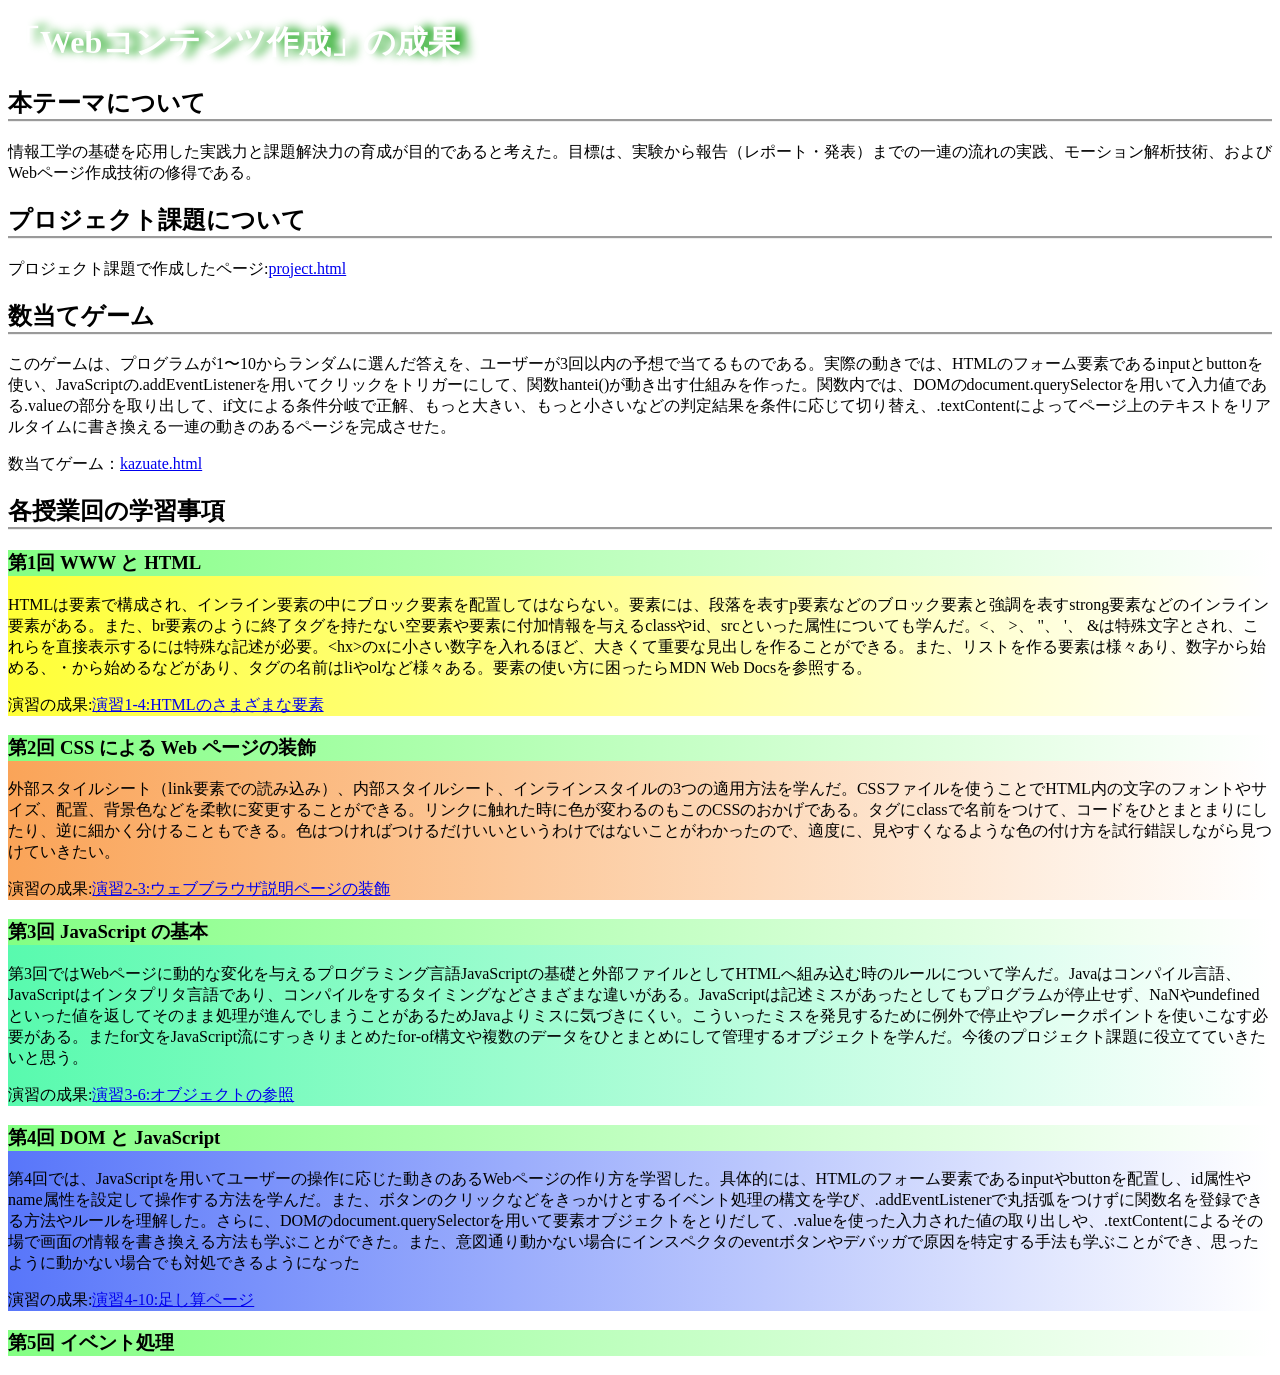
<file: index.html>
<!DOCTYPE html>
<html>
  <head>
    <meta charset="utf-8">
    <title>My test page</title>
    <link rel="stylesheet" href="style.css">
  </head>
  <body>
    <h1>「Webコンテンツ作成」の成果</h1>
    <h2 class="manabi">本テーマについて</h2>
    <p>情報工学の基礎を応用した実践力と課題解決力の育成が目的であると考えた。目標は、実験から報告（レポート・発表）までの一連の流れの実践、モーション解析技術、およびWebページ作成技術の修得である。</p>
    <h2 class="manabi">プロジェクト課題について</h2>
    <p></p>
    <p>プロジェクト課題で作成したページ:<a href="project.html">project.html</a></p>
    <h2 class="manabi">数当てゲーム</h2>
    <p>このゲームは、プログラムが1〜10からランダムに選んだ答えを、ユーザーが3回以内の予想で当てるものである。実際の動きでは、HTMLのフォーム要素であるinputとbuttonを使い、JavaScriptの.addEventListenerを用いてクリックをトリガーにして、関数hantei()が動き出す仕組みを作った。関数内では、DOMのdocument.querySelectorを用いて入力値である.valueの部分を取り出して、if文による条件分岐で正解、もっと大きい、もっと小さいなどの判定結果を条件に応じて切り替え、.textContentによってページ上のテキストをリアルタイムに書き換える一連の動きのあるページを完成させた。</p>
    <p>数当てゲーム：<a href="kazuate.html">kazuate.html</a></p></p>
    <p></p>
      <h2 class="manabi">各授業回の学習事項</h2>
    <div class="iti">
      <h3>第1回 WWW と HTML</h3>
      <p>HTMLは要素で構成され、インライン要素の中にブロック要素を配置してはならない。要素には、段落を表すp要素などのブロック要素と強調を表すstrong要素などのインライン要素がある。また、br要素のように終了タグを持たない空要素や要素に付加情報を与えるclassやid、srcといった属性についても学んだ。<、 >、 "、 '、 &は特殊文字とされ、これらを直接表示するには特殊な記述が必要。&lt;hx&gt;のxに小さい数字を入れるほど、大きくて重要な見出しを作ることができる。また、リストを作る要素は様々あり、数字から始める、・から始めるなどがあり、タグの名前はliやolなど様々ある。要素の使い方に困ったらMDN Web Docsを参照する。</p>
      <p>演習の成果:<a href="practice-html/elements.html" target="_blank">演習1-4:HTMLのさまざまな要素</a></p>
    </div>
    <div class="ni">
      <h3>第2回 CSS による Web ページの装飾</h3>
      <p>外部スタイルシート（link要素での読み込み）、内部スタイルシート、インラインスタイルの3つの適用方法を学んだ。CSSファイルを使うことでHTML内の文字のフォントやサイズ、配置、背景色などを柔軟に変更することができる。リンクに触れた時に色が変わるのもこのCSSのおかげである。タグにclassで名前をつけて、コードをひとまとまりにしたり、逆に細かく分けることもできる。色はつければつけるだけいいというわけではないことがわかったので、適度に、見やすくなるような色の付け方を試行錯誤しながら見つけていきたい。</p>
      <p>演習の成果:<a href="practice-css/browser-intro.html " target="_blank">演習2-3:ウェブブラウザ説明ページの装飾</a></p>
    </div>
    <div class="san">
      <h3>第3回 JavaScript の基本</h3>
      <p>第3回ではWebページに動的な変化を与えるプログラミング言語JavaScriptの基礎と外部ファイルとしてHTMLへ組み込む時のルールについて学んだ。Javaはコンパイル言語、JavaScriptはインタプリタ言語であり、コンパイルをするタイミングなどさまざまな違いがある。JavaScriptは記述ミスがあったとしてもプログラムが停止せず、NaNやundefinedといった値を返してそのまま処理が進んでしまうことがあるためJavaよりミスに気づきにくい。こういったミスを発見するために例外で停止やブレークポイントを使いこなす必要がある。またfor文をJavaScript流にすっきりまとめたfor-of構文や複数のデータをひとまとめにして管理するオブジェクトを学んだ。今後のプロジェクト課題に役立てていきたいと思う。</p>
      <p>演習の成果:<a href="practice-js/obj-practice.html" target="_blank">演習3-6:オブジェクトの参照</a></p>
    </div>
    <div class="yon">
      <h3>第4回 DOM と JavaScript</h3>
      <p>第4回では、JavaScriptを用いてユーザーの操作に応じた動きのあるWebページの作り方を学習した。具体的には、HTMLのフォーム要素であるinputやbuttonを配置し、id属性やname属性を設定して操作する方法を学んだ。また、ボタンのクリックなどをきっかけとするイベント処理の構文を学び、.addEventListenerで丸括弧をつけずに関数名を登録できる方法やルールを理解した。さらに、DOMのdocument.querySelectorを用いて要素オブジェクトをとりだして、.valueを使った入力された値の取り出しや、.textContentによるその場で画面の情報を書き換える方法も学ぶことができた。また、意図通り動かない場合にインスペクタのeventボタンやデバッガで原因を特定する手法も学ぶことができ、思ったように動かない場合でも対処できるようになった</p>
      <p>演習の成果:<a href="practice-eventdom/tashizan.html" target="_blank">演習4-10:足し算ページ</a></p>
    </div>
      <h3>第5回 イベント処理</h3>
  </body>
</html>
</file>
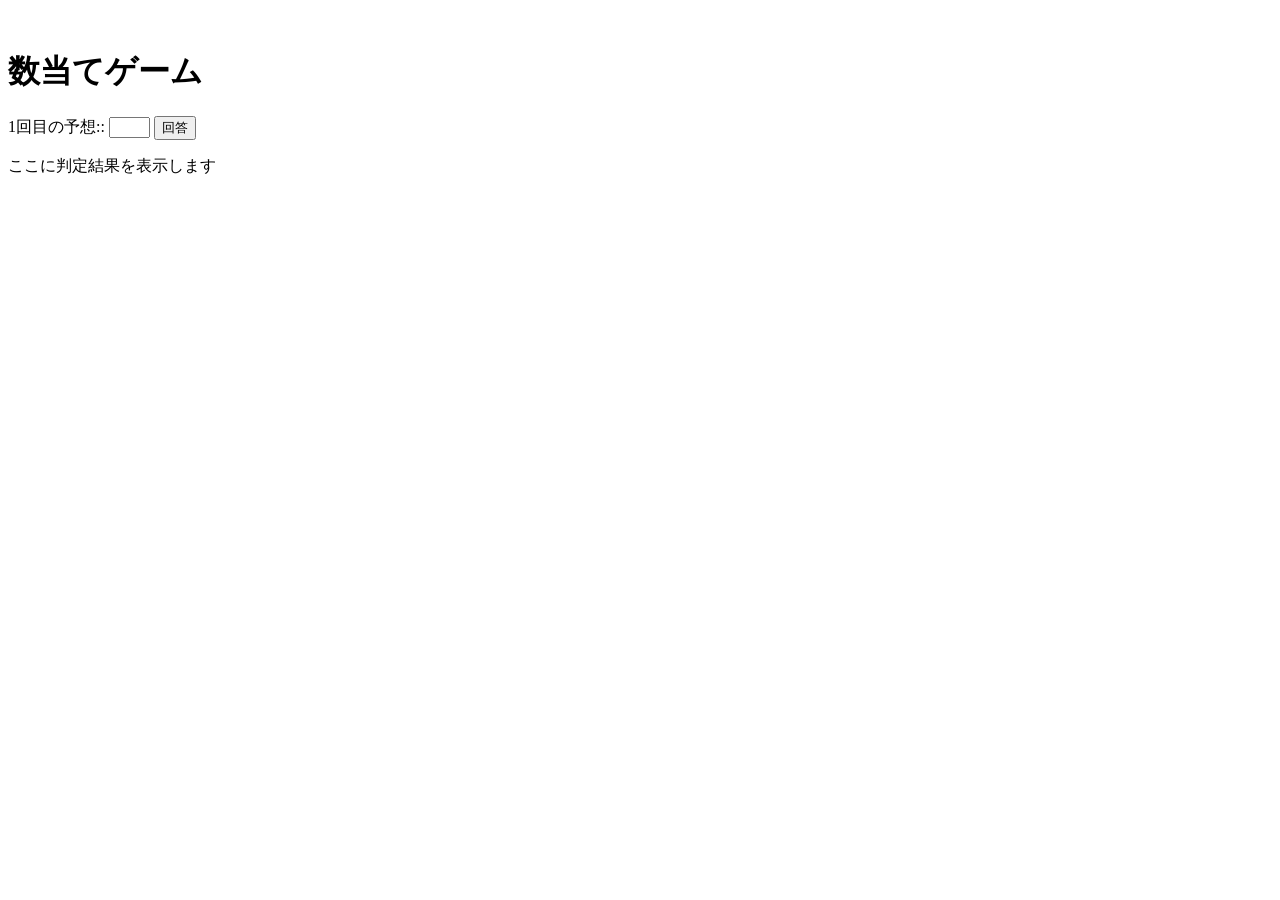
<file: kazuate.html>
<!-- 課題4-1: 数当てゲーム -->

<!DOCTYPE html>
<html>
  <head>
    <meta charset="utf-8">
    <title>数当てゲーム</title>
    <script src="kazuate.js" defer></script>
  </head>

　　<body>
    <h1>数当てゲーム</h1>
    <p>
        <span id="kaisu">1</span>回目の予想<span id="yosou_txt"></span>::
        <input type="text" name="yosou" id="yosou" size="3">
        <button id="kaitou">回答</button>
    </p>
    <p id="result">ここに判定結果を表示します</p>
    </body>
</html>
</file>
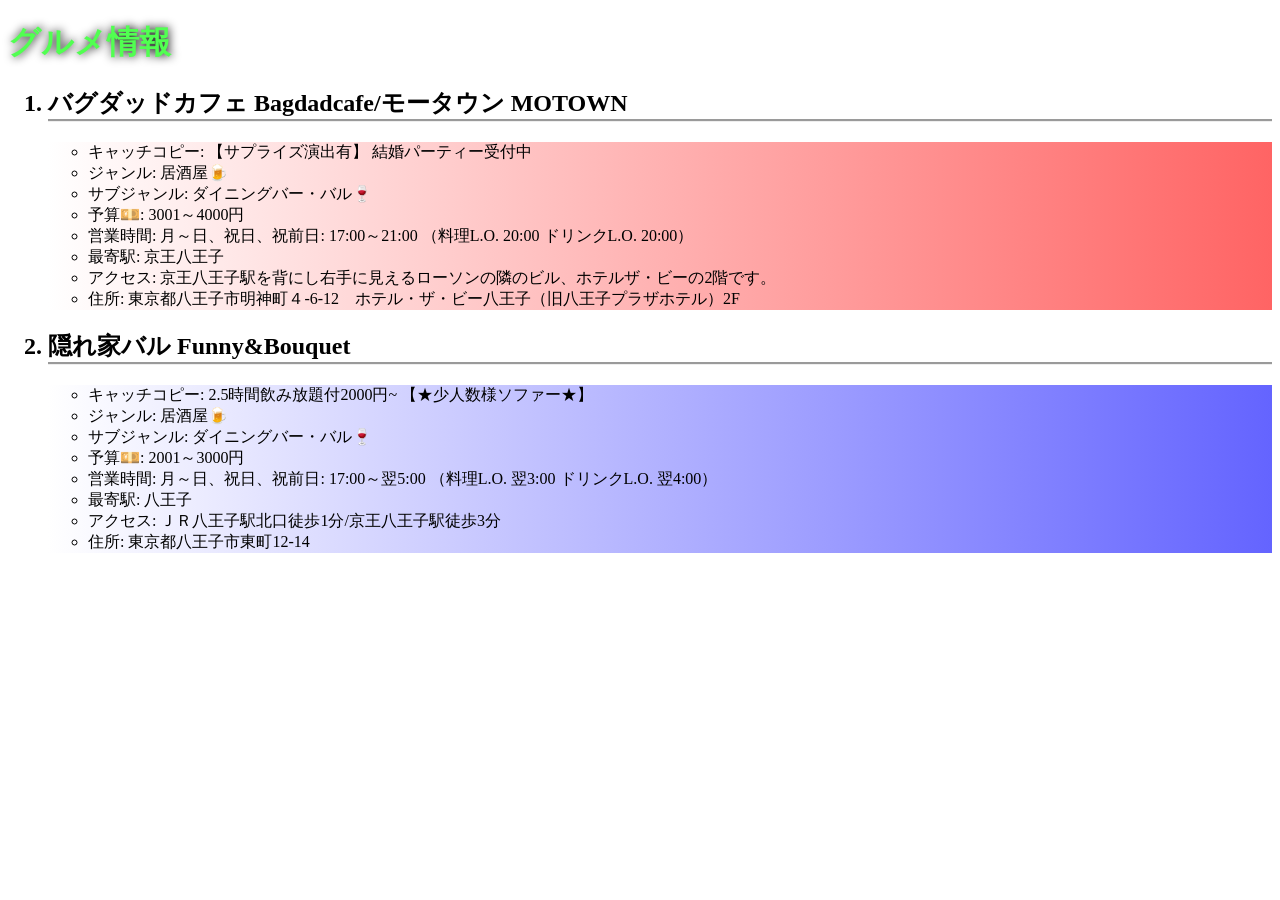
<file: project.html>
<!-- 課題1-4: プロジェクト課題の検索結果を表示する HTML をここに記述してください．-->
<!DOCTYPE html>
<html>
  <head>
    <meta charset="utf-8">
    <title>Gourmet information</title>
    <link rel="stylesheet" href="project.css">
    <script src="gourmet.js" defer></script>
  </head>
  <body>
    <h1>グルメ情報</h1>
    <ol>
        <h2><li>バグダッドカフェ Bagdadcafe/モータウン MOTOWN</li></h2>
    <ul class="iti">
        <li>キャッチコピー: 【サプライズ演出有】 結婚パーティー受付中</li>
        <li>ジャンル: 居酒屋🍺</li>
        <li>サブジャンル: ダイニングバー・バル🍷</li>
        <li>予算💴: 3001～4000円</li>
        <li>営業時間: 月～日、祝日、祝前日: 17:00～21:00 （料理L.O. 20:00 ドリンクL.O. 20:00）</li>
        <li>最寄駅: 京王八王子</li>
        <li>アクセス: 京王八王子駅を背にし右手に見えるローソンの隣のビル、ホテルザ・ビーの2階です。</li>
        <li>住所: 東京都八王子市明神町４-6-12　ホテル・ザ・ビー八王子（旧八王子プラザホテル）2F</li>
    </ul>
        <h2><li>隠れ家バル Funny&Bouquet</li></h2>
    <ul class="ni">
        <li>キャッチコピー: 2.5時間飲み放題付2000円~ 【★少人数様ソファー★】</li>
        <li>ジャンル: 居酒屋🍺</li>
        <li>サブジャンル: ダイニングバー・バル🍷</li>
        <li>予算💴: 2001～3000円</li>
        <li>営業時間: 月～日、祝日、祝前日: 17:00～翌5:00 （料理L.O. 翌3:00 ドリンクL.O. 翌4:00）</li>
        <li>最寄駅: 八王子</li>
        <li>アクセス: ＪＲ八王子駅北口徒歩1分/京王八王子駅徒歩3分</li>
        <li>住所: 東京都八王子市東町12-14</li>
    </ul>
  </body>
</html>
</file>
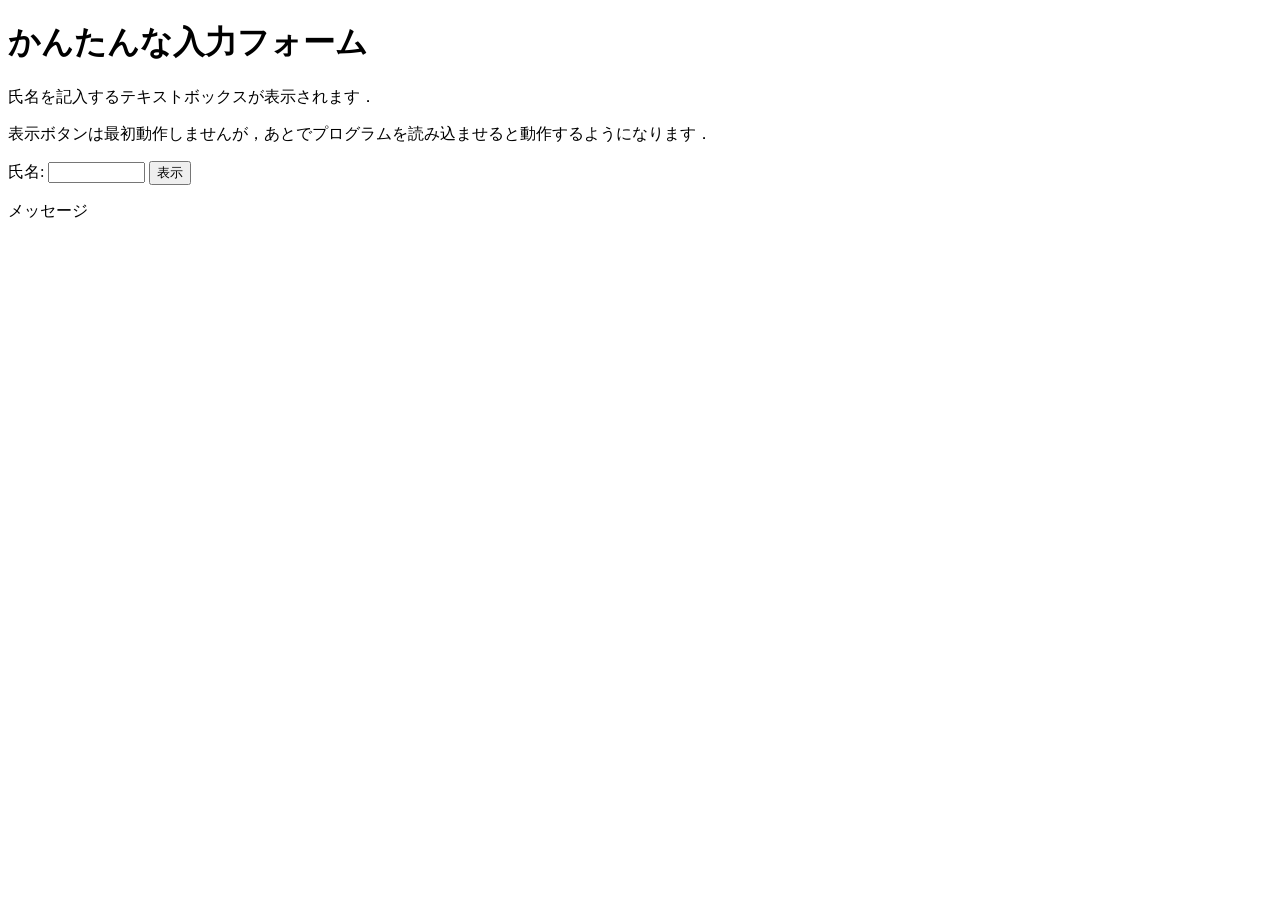
<file: practice-eventdom/input-demo.html>
<!DOCTYPE html>
<html>
  <head>
    <title>かんたんな入力フォーム</title>
    <script src="input-demo.js" defer></script>
  </head>

  <body>
    <h1>かんたんな入力フォーム</h1>
	<p>氏名を記入するテキストボックスが表示されます．</p>
	<p>表示ボタンは最初動作しませんが，あとでプログラムを読み込ませると動作するようになります．</p>
	<label for="shimei">氏名: </label>
	<input type="text" name="shimei" size="10" id="shimei">
	<button id="print">表示</button>
	<p id="message">メッセージ</p>
  </body>
</html>
</file>
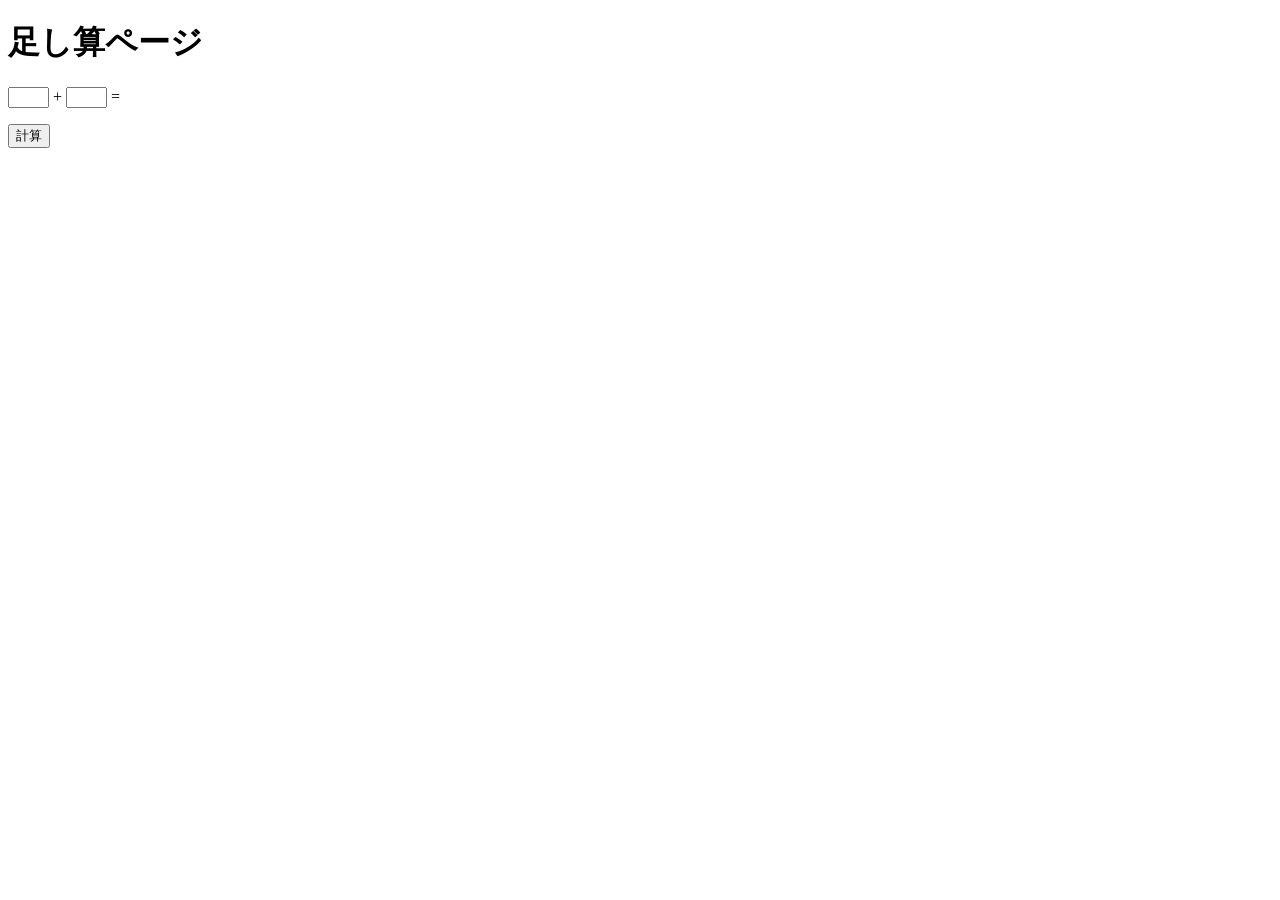
<file: practice-eventdom/tashizan.html>
<!DOCTYPE html>
<html>
  <head>
    <title>足し算ページ</title>
	<script src="tashizan.js" defer></script>
  </head>

  <body>
    <h1>足し算ページ</h1>
	<p>
	<input type="text" name="left" id="left" size="3">
	+
	<input type="text" name="right" id="right" size="3">
	=
	<span id="answer"></span>
	</p>
	<button id="calc">計算</button>
  </body>
</html>
</file>
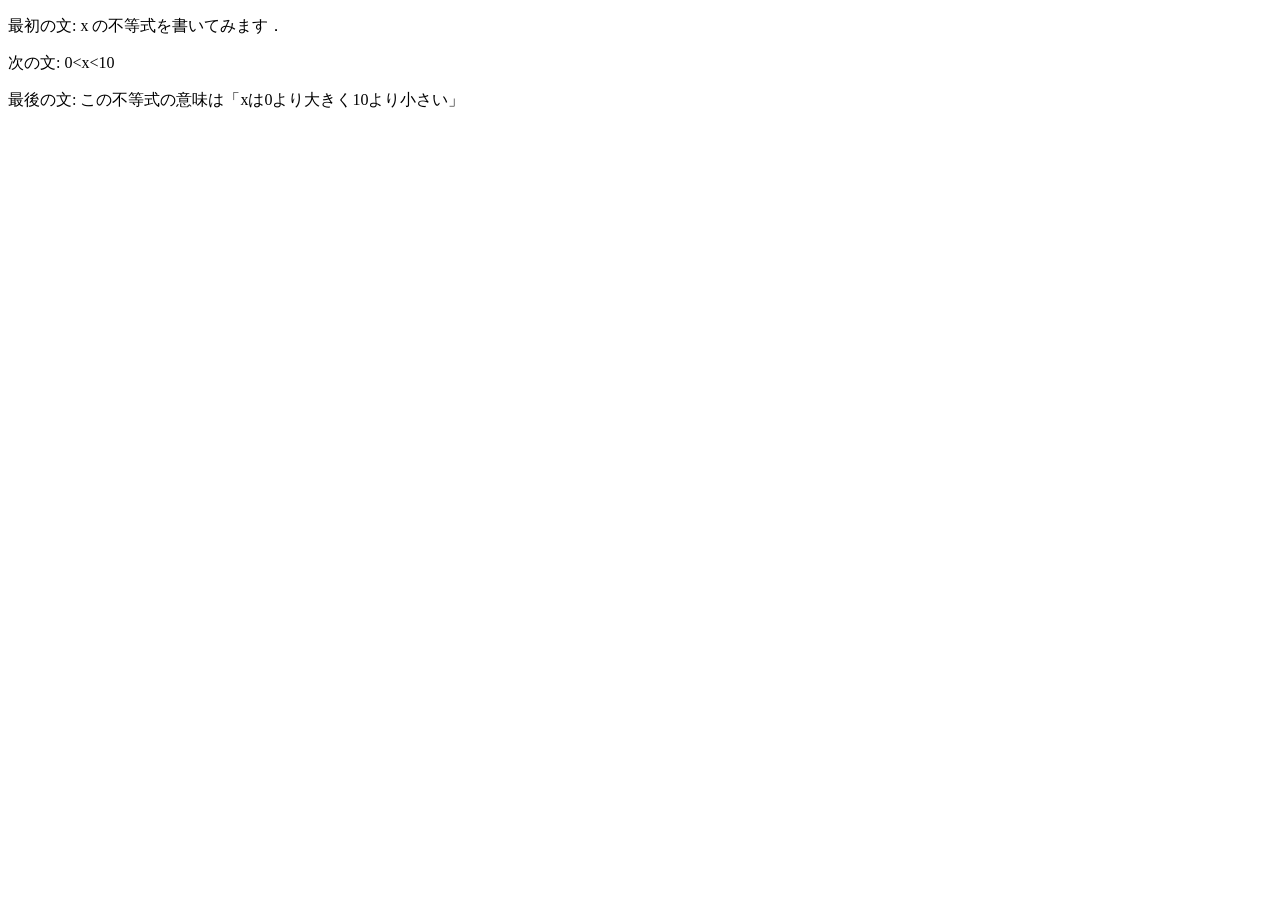
<file: practice-html/structure.html>
<!DOCTYPE html>
<html>
  <head>
    <meta charset="utf-8">
    <title>演習1-3</title>
  </head>
  <body>
    <p>最初の文: x の不等式を書いてみます．</p>
    <p>次の文: 0&lt;x&lt;10</p>
    <p>最後の文: この不等式の意味は「xは0より大きく10より小さい」</p>
    <!--これは不要な文章です．-->
  </body>
</html>
</file>
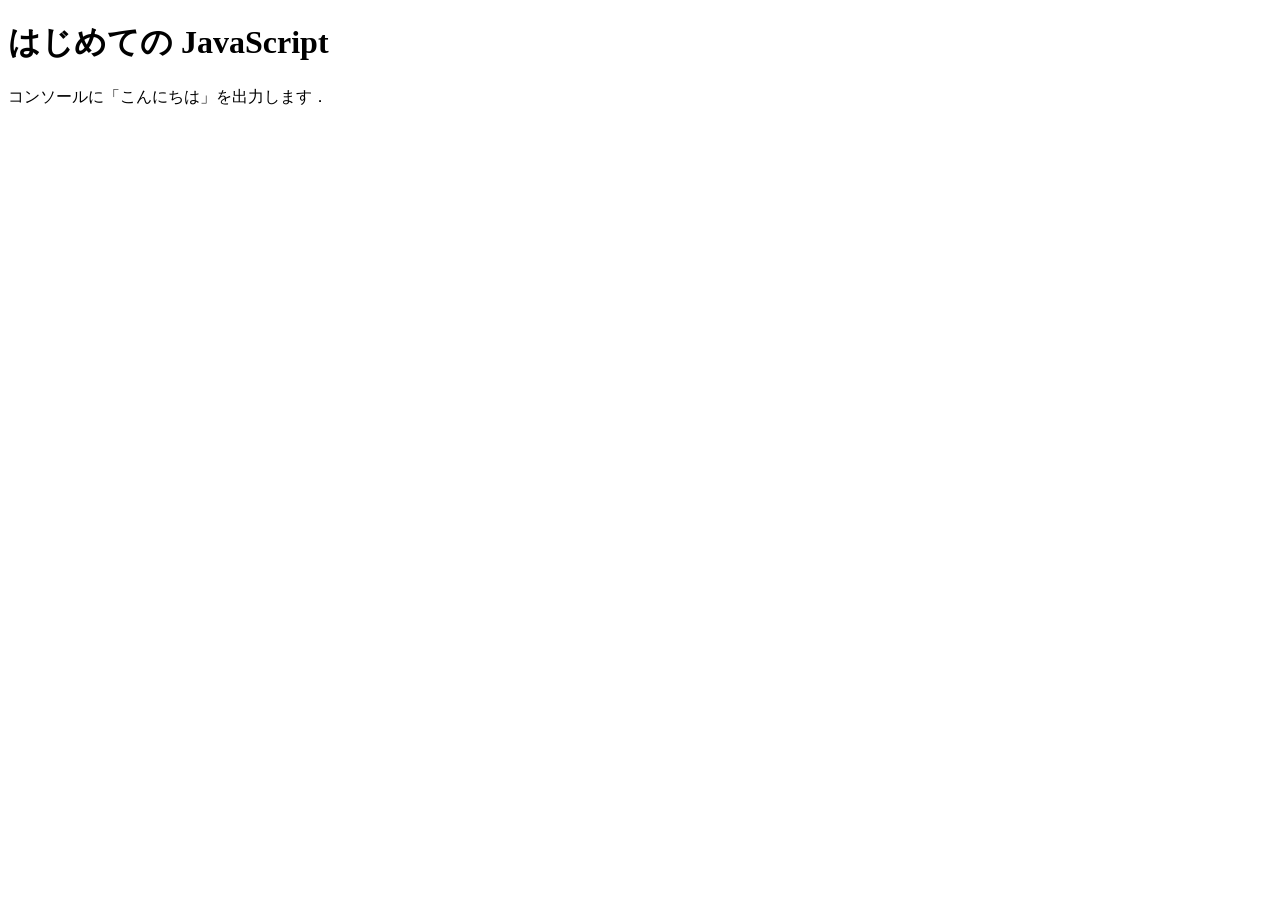
<file: practice-js/jsintro.html>
<!DOCTYPE html>
<html>
  <head>
    <meta charset="utf-8">
    <title>はじめての JavaScript</title>
    <script src="hello.js" defer></script>
  </head>

  <body>
    <h1>はじめての JavaScript</h1>

    <p>コンソールに「こんにちは」を出力します．</p>
  </body>
</html>
</file>
<file: style.css>
h3 {
    background: linear-gradient(to right,rgb(131, 255, 131),#ffffff)
}

h1 {
    color: white;
    text-shadow: rgb(0, 155, 0) 10px 0 10px;
}


.manabi {
    border-bottom-style: groove;
}

.iti {
    background: linear-gradient(to right,#ffff37,#ffffff)
}

.ni {
    background: linear-gradient(to right,#faa458,#ffffff)}

.san {
    background: linear-gradient(to right,#58faae,#ffffff)}

.yon {
    background: linear-gradient(to right,#5876fa,#ffffff)}
</file>
<file: project.css>
h1 {
    color:#51ff51;
    text-shadow: rgb(0, 0, 0) 1px 0 10px;
}

h2 {
    border-bottom-style: groove;
}

.iti{ 
    background: linear-gradient(to left,rgb(255, 100, 100),#ffffff)}

.ni {
    background: linear-gradient(to left,rgb(100, 100, 255),#ffffff)}
</file>
